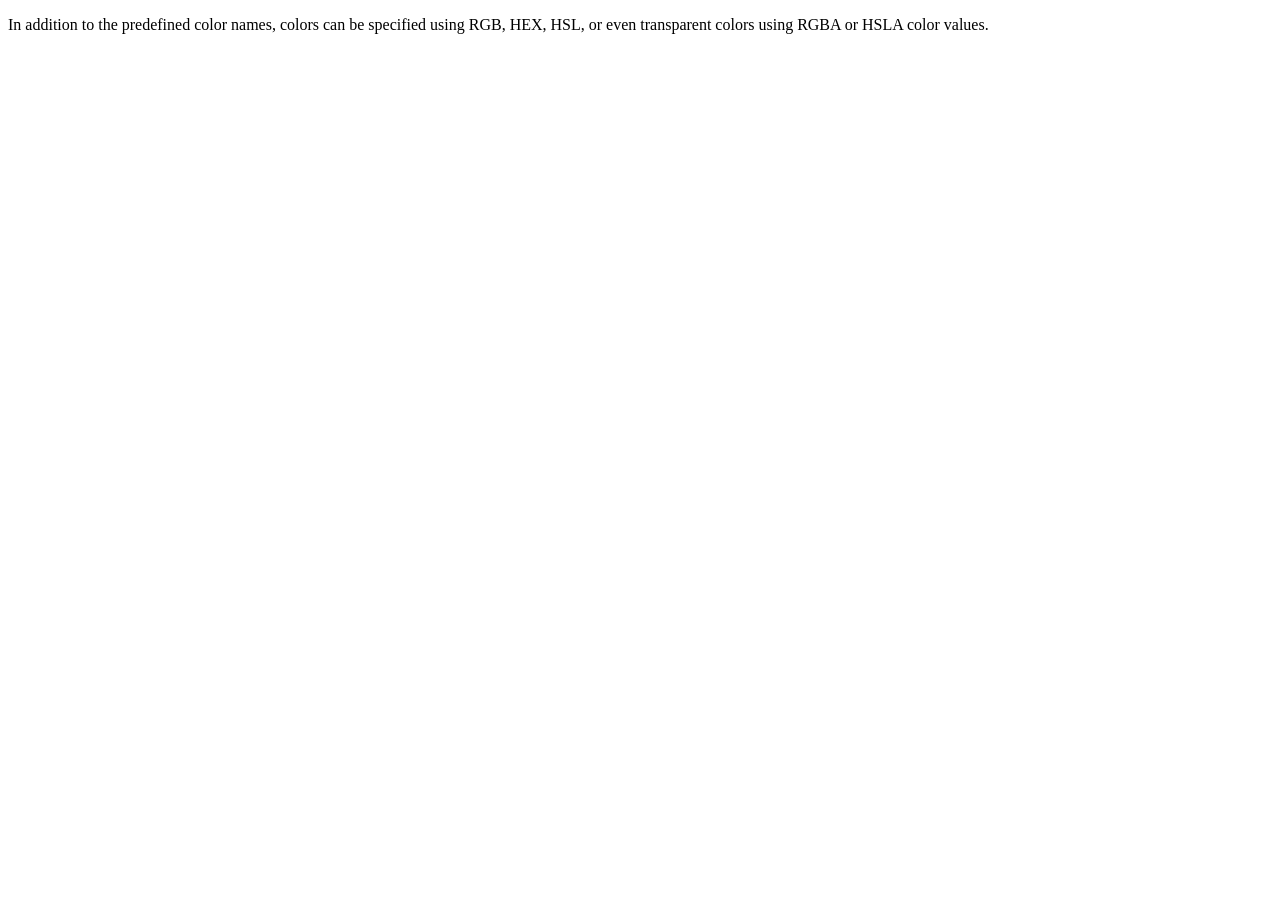
<file: index.html>
<!DOCTYPE html>
<html lang="en">
<head>
    <meta charset="UTF-8">
    <meta name="viewport" content="width=device-width, initial-scale=1.0">
    <title>Document</title>
</head>
<body>
    <p>In addition to the predefined color names, colors can be specified using RGB, HEX, HSL, or even transparent colors using RGBA or HSLA color values.</p>

</body>
</html>
</file>
